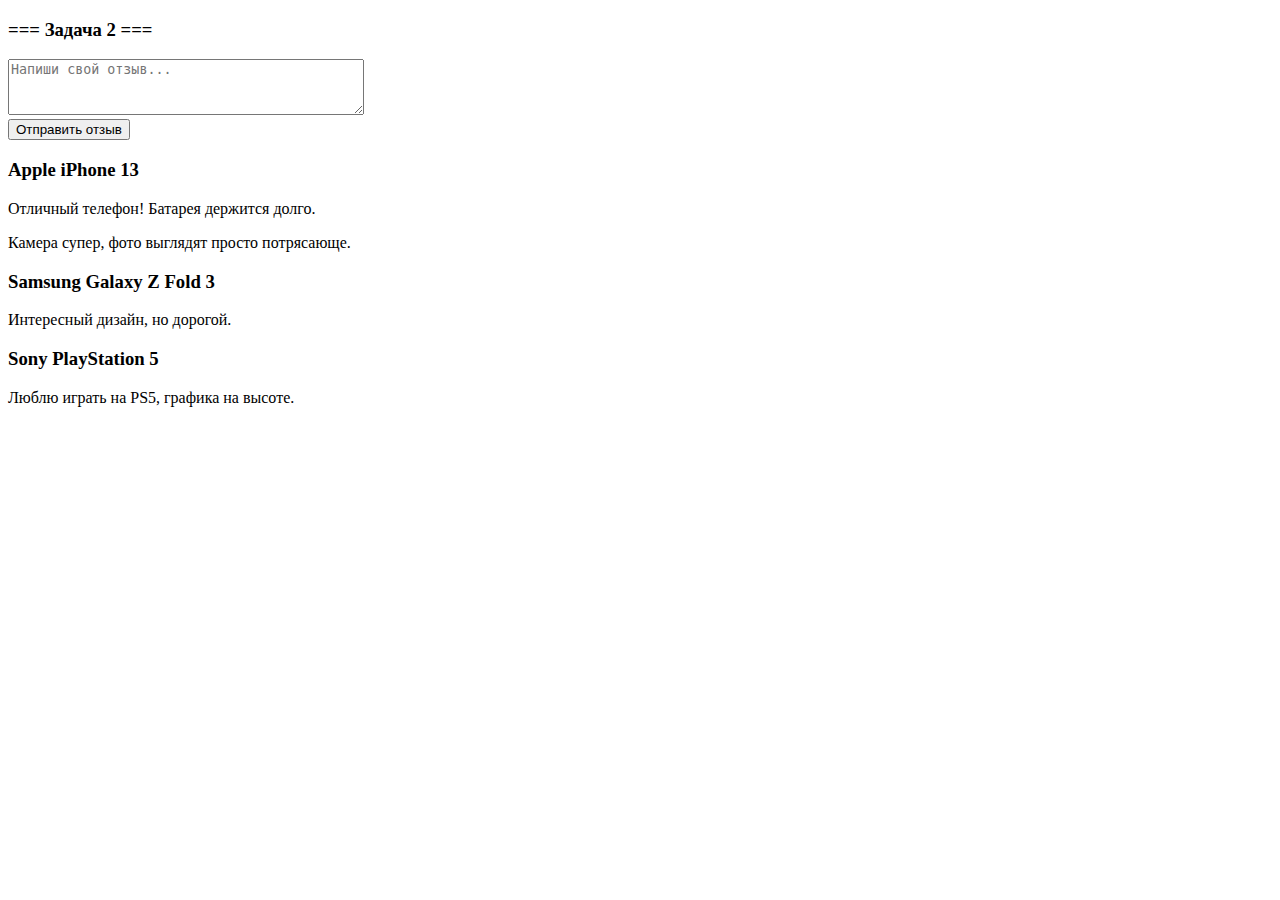
<file: lesson2_dz/index.html>
<!DOCTYPE html>
<html lang="en">

<head>
    <meta charset="UTF-8">
    <meta name="viewport" content="width=device-width, initial-scale=1.0">
    <script src="./script.js" defer></script>
    <title>lesson2</title>
</head>

<body>

    <h3>=== Задача 2 ===</h3>
    
    <div>
        <textarea style="min-width: 350px; min-height: 50px;" id="reviewInput" placeholder="Напиши свой отзыв..."></textarea><br>
        <button id="submitReview">Отправить отзыв</button>
    </div>
    <div id="reviewsContainer"></div>

</body>

</html>
</file>
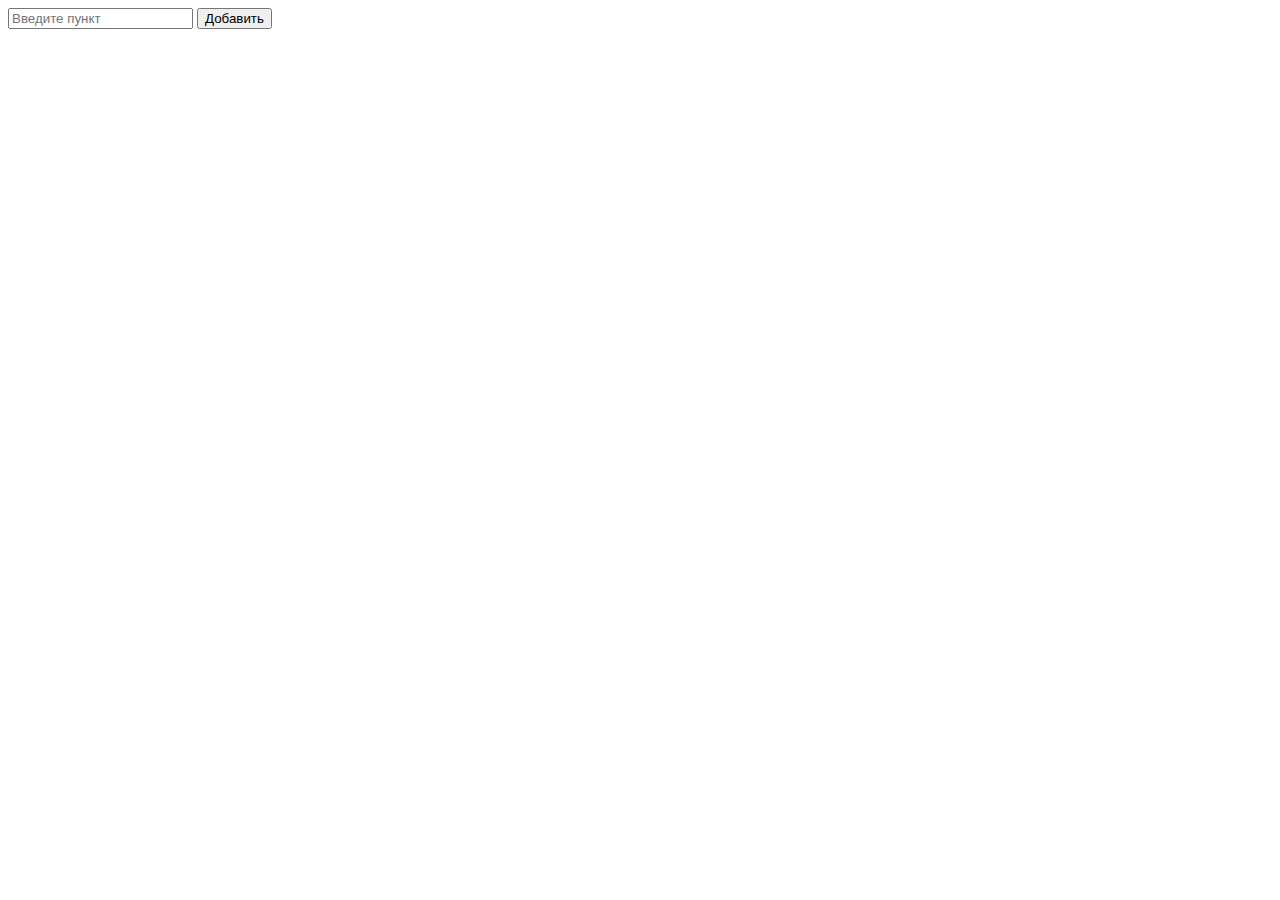
<file: lesson3/index.html>
<!DOCTYPE html>
<html lang="en">
<head>
    <meta charset="UTF-8">
    <meta name="viewport" content="width=device-width, initial-scale=1.0">
    <title>Document</title>
</head>
<body>

    <input type="text" id="item-input" placeholder="Введите пункт">
    <button id="add-button">Добавить</button>
    <ul id="item-list"></ul>
    
    <script>
        const inputEl = document.getElementById('item-input');
        const buttonEl = document.getElementById('add-button');
        const listEl = document.getElementById('item-list');

        // Получаем сохраненный список покупок из LocalStorage
        let shoppingList = JSON.parse(localStorage.getItem('shoppingList')) || [];

        // Функция для обновления список покупок на странице и сохранения его в LocalStorage
        const updateShoppingList = () => {
            // Очищаем список покупок на странице
            listEl.innerHTML = '';

            // Создаем новые элементы списка для каждого продукта
            shoppingList.forEach(item => {
                const listItem = document.createElement('li');
                listItem.textContent = item;
                listEl.append(listItem);
            });

            // Сохраняем обновленный список покупок в LocalStorage
            localStorage.setItem('shoppingList', JSON.stringify(shoppingList));
        }

        // Обработчик события для кнопки добавить
        buttonEl.addEventListener('click', function (e) {
            const newItem = inputEl.value.trim(); // Метод trim() удаляет пробелы в начале и конце строки

            if (newItem !== '') {
                // Добавляем новый пункт в список покупок
                shoppingList.push(newItem);
                inputEl.value = '';
                updateShoppingList();
            }
        });

        // Обновляем список покупок на странице
        updateShoppingList();

    </script>
    
    <script src="./script.js"></script>
</body>
</html>
</file>
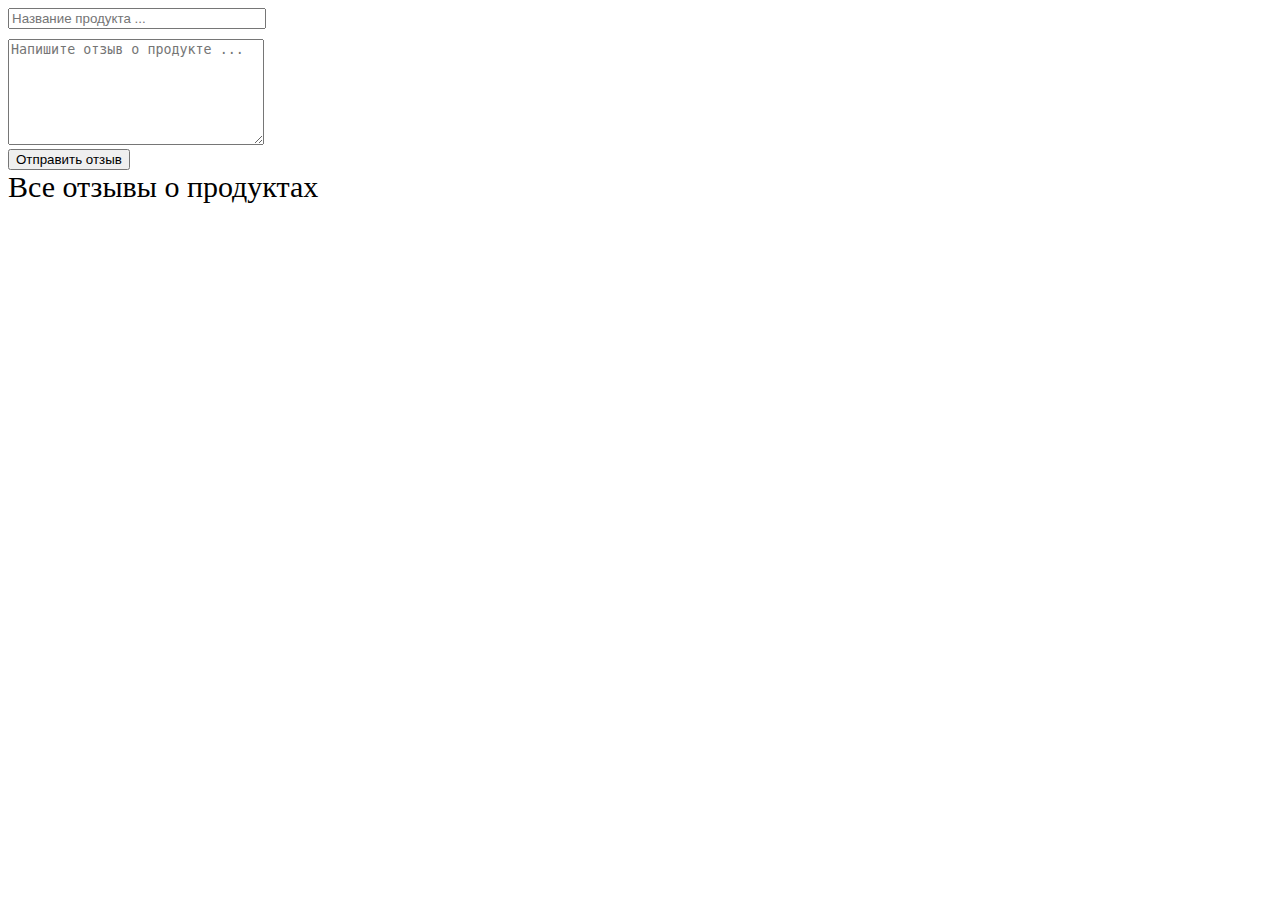
<file: lesson3_dz/index.html>
<!DOCTYPE html>
<html lang="en">

<head>
    <meta charset="UTF-8">
    <meta name="viewport" content="width=device-width, initial-scale=1.0">
    <link rel="stylesheet" href="./style.css">
    <script src="./script.js" defer></script>
    <title>Document</title>
</head>

<body>
    <input type="text" class="nameProduct" placeholder="Название продукта ..."><br>
    <textarea class="feedbackProduct" placeholder="Напишите отзыв о продукте ..."></textarea><br>
    <button class="btnFb">Отправить отзыв</button><br>
    <div class="allFeedback">Все отзывы о продуктах</div>
    <div class="viewFeedback"></div>
</body>

</html>
</file>
<file: lesson3_dz/style.css>
.nameProduct {
    width: 250px;
    margin-bottom: 10px;
}

.feedbackProduct {
    min-width: 250px;
    min-height: 100px;
}

.nameStyle {
    font-size: 20px;
}

.feedbackStyle {
    font-size: 20px;
    padding-bottom: 15px;
}

.allFeedback {
    font-size: 30px;
}

.nameProductStyle {
    font-size: 25px;
}

.namefeedbackStyle {
    font-size: 25px;
}
</file>
